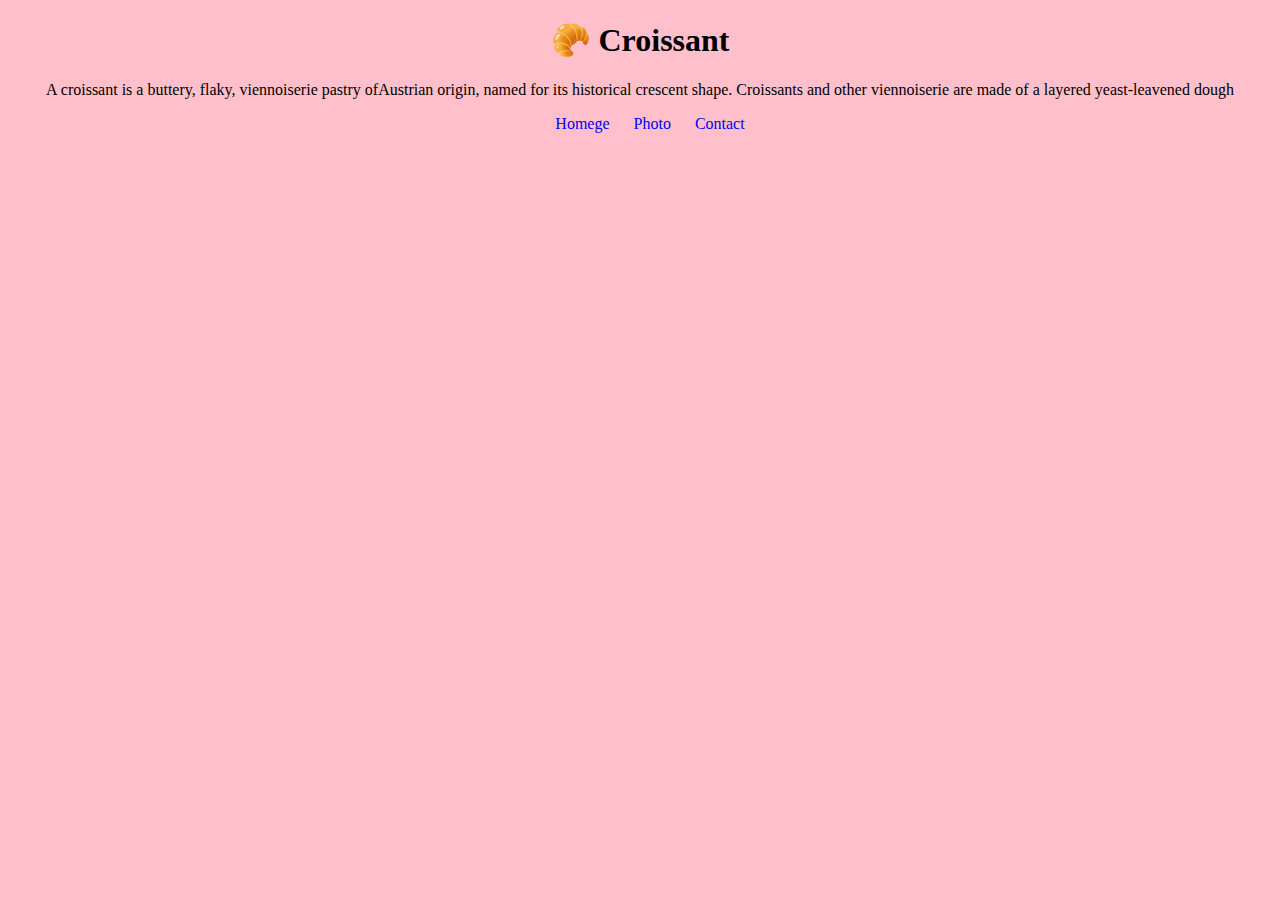
<file: index.html>
<!DOCTYPE html>
<html lang="en">
  <head>
    <meta charset="UTF-8" />
    <meta http-equiv="X-UA-Compatible" content="IE=edge" />
    <meta name="viewport" content="width=device-width, initial-scale=1.0" />
    <meta
      name="description"
      content="This is a web-site about best croissants in the city"
    />
    <title>Croissant Website</title>
    <link rel="stylesheet" href="/style//style.css" />
  </head>
  <body>
    <h1>🥐 Croissant</h1>
    <p>
      A croissant is a buttery, flaky, viennoiserie pastry ofAustrian origin,
      named for its historical crescent shape. Croissants and other viennoiserie
      are made of a layered yeast-leavened dough
    </p>
    <ul>
      <li><a href="index.html" title="Home" target="_blank">Homege</a></li>
      <li><a href="photo.html" title="Photo" target="_blank">Photo</a></li>
      <li>
        <a href="contact.html" title="Contact" target="_blank">Contact</a>
      </li>
    </ul>
  </body>
</html>
</file>
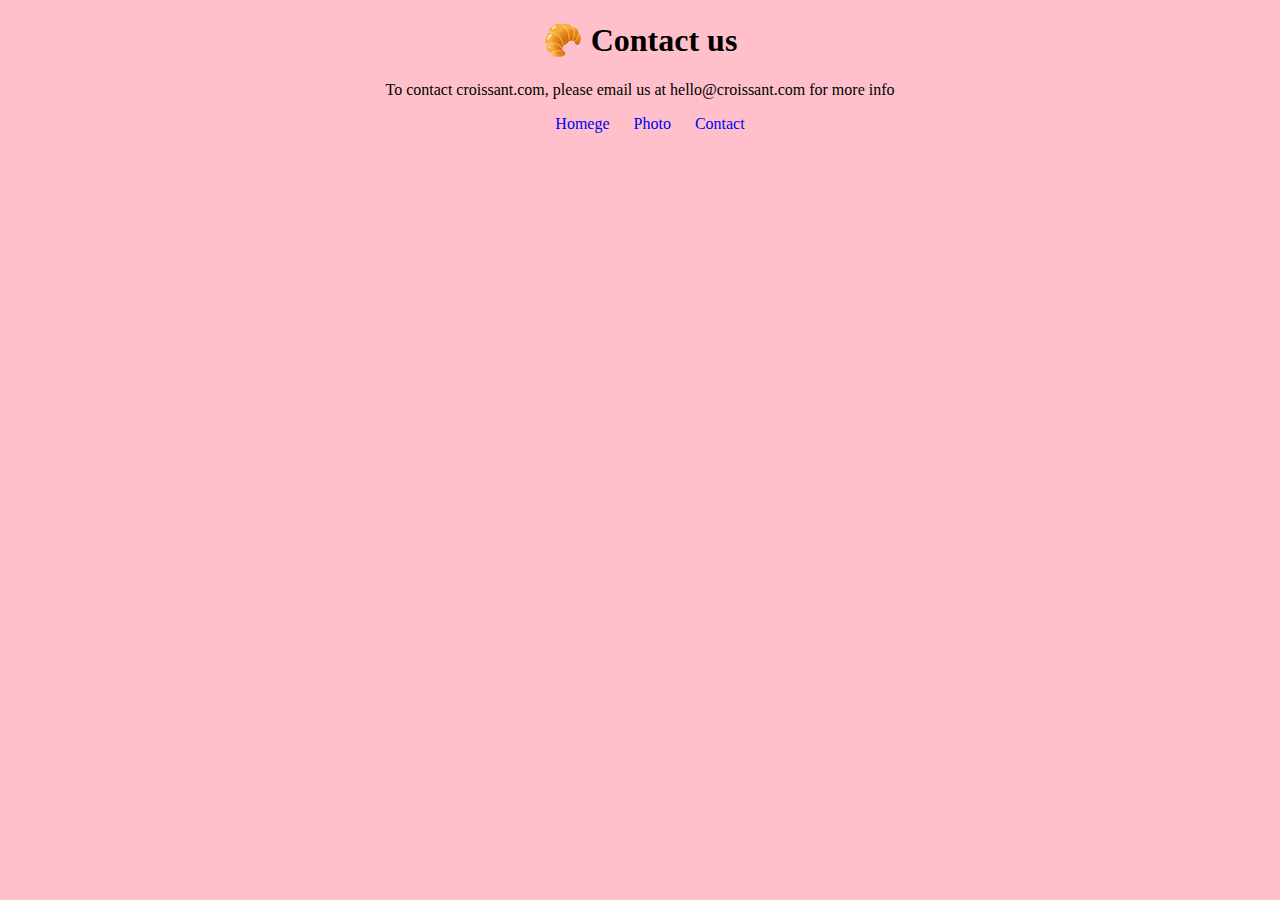
<file: contact.html>
<!DOCTYPE html>
<html lang="en">
  <head>
    <meta charset="UTF-8" />
    <meta http-equiv="X-UA-Compatible" content="IE=edge" />
    <meta name="viewport" content="width=device-width, initial-scale=1.0" />
    <title>Contact Information</title>
    <link rel="stylesheet" href="/style/style.css" />
  </head>
  <body>
    <h1>🥐 Contact us</h1>
    <p>
      To contact croissant.com, please email us at hello@croissant.com for more
      info
    </p>
    <ul>
      <li><a href="index.html" title="Home" target="_blank">Homege</a></li>
      <li><a href="photo.html" title="Photo" target="_blank">Photo</a></li>
      <li>
        <a href="contact.html" title="Contact" target="_blank">Contact</a>
      </li>
    </ul>
  </body>
</html>
</file>
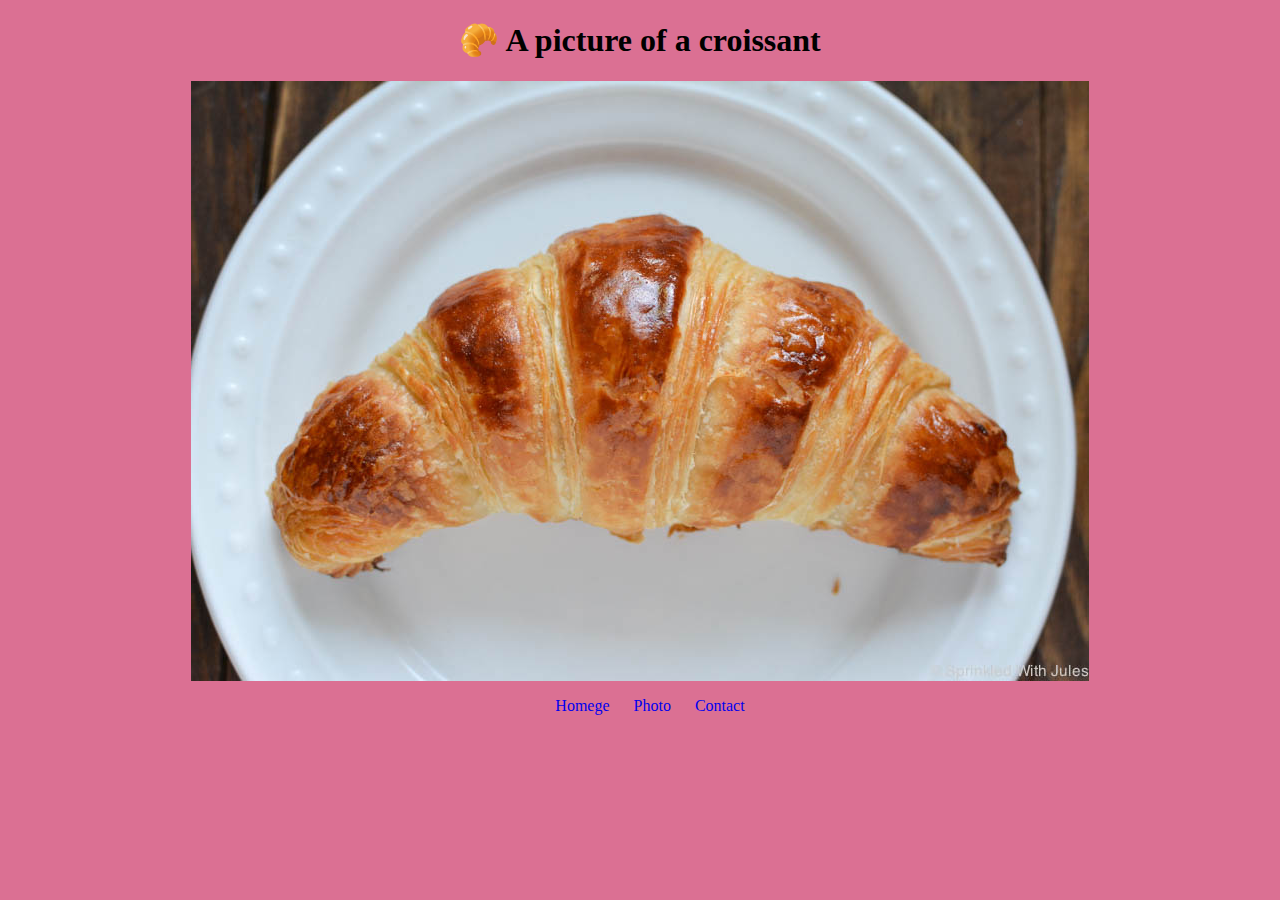
<file: photo.html>
<!DOCTYPE html>
<html lang="en">
  <head>
    <meta charset="UTF-8" />
    <meta http-equiv="X-UA-Compatible" content="IE=edge" />
    <meta name="viewport" content="width=device-width, initial-scale=1.0" />
    <meta name="description" content="Enjoy pic of homemade croissant" />
    <title>An amazing picture of croissant</title>
    <link rel="stylesheet" href="./style/style.css" />
  </head>
  <body class="photo">
    <h1>🥐 A picture of a croissant</h1>
    <img src="/croissant.jpeg" alt="croissant picture" />
    <ul>
      <li><a href="index.html" title="Home" target="_blank">Homege</a></li>
      <li><a href="photo.html" title="Photo" target="_blank">Photo</a></li>
      <li>
        <a href="contact.html" title="Contact" target="_blank">Contact</a>
      </li>
    </ul>
  </body>
</html>
</file>
<file: style/style.css>
ul {
  list-style: none;
  text-align: center;
}
li {
  display: inline-block;
  margin-right: 20px;
}
body {
  background-color: pink;
}
a {
  text-decoration: none;
  background-color: url("../croissant.jpeg");
}
h1,
p {
  text-align: center;
}
.photo {
  background-color: palevioletred;
}
img {
  max-width: 100%;
  margin: 0 auto;
  display: block;
}
</file>
